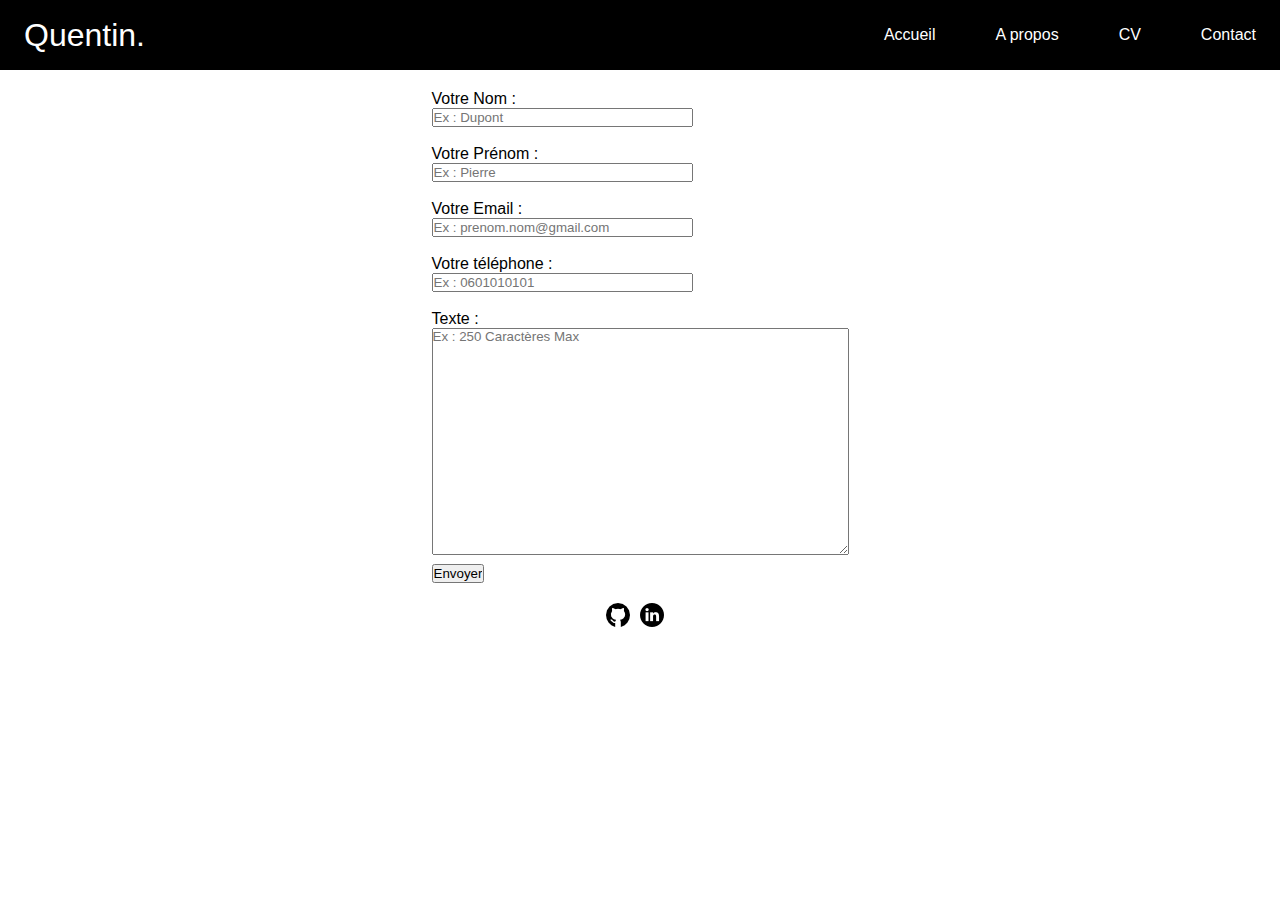
<file: contact.html>
<!DOCTYPE html>
<html>
    <head>
        <meta charset="utf-8">
        <meta http-equiv="X-UA-Compatible" content="IE=edge">
        <title>Contact</title>
        <meta name="viewport" content="width=device-width, initial-scale=1">
        <link rel="stylesheet" href="Style.css">
        <link rel="stylesheet" href="https://cdnjs.cloudflare.com/ajax/libs/font-awesome/5.15.4/css/all.min.css">
    </head>
    <body>
        <header>
            <nav class="navbar">
                <a href="#" class="nav-branding">Quentin.</a>
                <ul class="nav-menu">
                    <li class="nav-item">
                        <a href="index.html" class="nav-link">Accueil</a>
                    </li>
                    <li class="nav-item">
                        <a href="A_propos.html" class="nav-link">A propos</a>
                    </li>
                    <li class="nav-item">
                        <a href="CV.html" class="nav-link">CV</a>
                    </li>
                    <li class="nav-item">
                        <a href="contact.html" class="nav-link">Contact</a>
                    </li>
                </ul>
                <div class="hamburger">
                    <span class="bar"></span>
                    <span class="bar"></span>
                    <span class="bar"></span>
                </div>
            </nav>
        </header>
        <div class="Formulaire">  <!--Formulaire-->
            <form method="post" action="Traitement.php"> <!--Lien page PHP-->
              <p>
                <label>Votre Nom :</label> <input type="text" name="Nom" class="CaseFormulaire" placeholder="Ex : Dupont" size="30" maxlength="20" required><br>                   
                <label>Votre Prénom :</label> <input type="text" name="Prenom" class="CaseFormulaire" placeholder="Ex : Pierre" size="30" maxlength="20" required><br>                    
                <labe>Votre Email :</labe> <input type="email" name="Email" class="CaseFormulaire" placeholder="Ex : prenom.nom@gmail.com" size="30" maxlength="40" required><br>
                <label>Votre téléphone :</label> <input type="tel" name="Téléphone" class="CaseFormulaire" placeholder="Ex : 0601010101" size="30" maxlength="10" required><br>           
                <label for="ameliorer">Texte :</label><br>
                <textarea name="ameliorer" class="ameliorer" rows="15" maxlength="250" cols="50" placeholder="Ex : 250 Caractères Max"></textarea>
                <input type="submit" value="Envoyer" class="BoutonEnvoyer">
              </p>
            </form>
        </div>
        <footer class="Pied">
            <a href="https://github.com/Quentinauditeur" target="_blank"><img class="LogoGitLink" src="Logogithub.png" alt="Logo de Github"></a>
            <a href="https://fr.linkedin.com/" target="_blank"><img class="LogoGitLink" src="Logolinkedin.png" alt="Logo de Github"></a>
        </footer>
        <script src="app.js" async defer></script>
    </body>
</html>
</file>
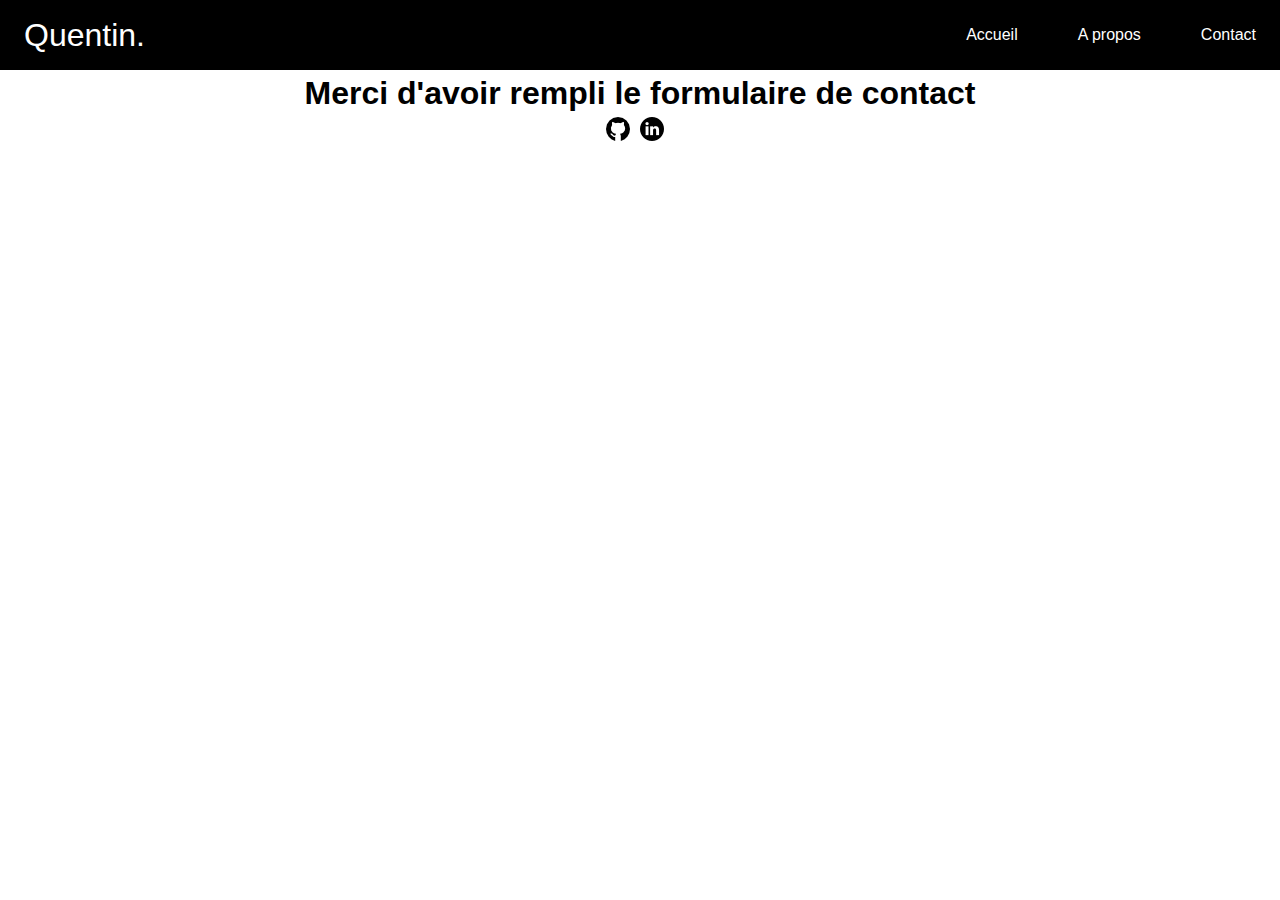
<file: form-merci.html>
<!DOCTYPE html>
<html>
    <head>
        <meta charset="utf-8">
        <meta http-equiv="X-UA-Compatible" content="IE=edge">
        <title>Acceuil</title>
        <meta name="viewport" content="width=device-width, initial-scale=1">
        <link rel="stylesheet" href="Style.css">
        <link rel="stylesheet" href="https://cdnjs.cloudflare.com/ajax/libs/font-awesome/5.15.4/css/all.min.css">
    </head>
    <body>
        <header>
            <nav class="navbar">
                <a href="#" class="nav-branding">Quentin.</a>
                <ul class="nav-menu">
                    <li class="nav-item">
                        <a href="index.html" class="nav-link">Accueil</a>
                    </li>
                    <li class="nav-item">
                        <a href="A_propos.html" class="nav-link">A propos</a>
                    </li>
                    <li class="nav-item">
                        <a href="contact.html" class="nav-link">Contact</a>
                    </li>
                </ul>
                <div class="hamburger">
                    <span class="bar"></span>
                    <span class="bar"></span>
                    <span class="bar"></span>
                </div>
            </nav>
        </header>
        <div class="MERCI">
            <h1>Merci d'avoir rempli le formulaire de contact</h1>
        </div>
        <footer class="Pied">
            <a href="https://github.com/Quentinauditeur" target="_blank"><img class="LogoGitLink" src="Logogithub.png" alt="Logo de Github"></a>
            <a href="https://fr.linkedin.com/" target="_blank"><img class="LogoGitLink" src="Logolinkedin.png" alt="Logo de Github"></a>
        </footer>
        <script src="app.js" async defer></script>
    </body>
</html>
</file>
<file: Style.css>
* {
    margin: 0px;
    padding: 0px;
    font-family: Arial;
}
header{
    background-color: black;
}
li{
    list-style: none;
}
a{
    color: white;
    text-decoration: none;
}
/* Menu*/
.navbar{
    min-height: 70px;
    display: flex;
    justify-content: space-between;
    align-items: center;
    padding: 0 24px;
}
.nav-menu{
    display: flex;
    justify-content: space-between;
    align-items: center;
    gap: 60px;
}
.nav-branding{
    font-size: 2rem;
}
.nav-link{
    transition: 0.7s;
}
.nav-link:hover{
    color: blue;
}
/* Bouton hamburger*/
.hamburger{
    display: none;
    cursor: pointer;
}
.bar{
    display: block;
    width: 25px;
    height: 3px;
    margin: 5px auto;
    -webkit-transition: all 0.3s ease-in-out;
    transition: all 0.3s ease-in-out;
    background-color: white;
}
/* Accueil*/
.Accueil{
    background-image: url("Fondacceuil.jpg");
    background-size: cover;
    width: 100%;
    height: 600px;
    margin: 0px 0px 10px 0px;
    display: table;
}
.ContentAccueil{
    display: table-cell;
    vertical-align: middle;
    text-align: center;
}
.BoutonAccueil{
    margin: 10px 0px 0px 0px;
}
/* Formulaire*/
.Formulaire{
    display: flex;
    justify-content: center;
    margin: 20px 0px 20px 0px;
}
.CaseFormulaire{
    display: flex;
    justify-content: center;
}
.BoutonEnvoyer{
    display: flex;
    justify-content: center;
    margin-top: 5px;
}
/* Merci Formulaire*/
.MERCI{
    display: flex;
    justify-content: center;
    margin: 5px 0px 5px 0px;
    font-size: 1rem;
}
/* Footer*/
.Pied{
    display: flex;
    justify-content: center;
}
.LogoGitLink{
    padding: 0px 10px 0px 0px;
}
/* CV*/
.CV{
    width: 100%;
    height: 600px;
    margin: 0px 0px 10px 0px;
}


@media(max-width:768px){
    .hamburger{
        display: block;
    }
    .hamburger.active .bar:nth-child(2){
        opacity: 0;
    }
    .hamburger.active .bar:nth-child(1){
        transform: translateY(8px) rotate(45deg)
    }
    .hamburger.active .bar:nth-child(3){
        transform: translateY(-8px) rotate(-45deg)
    }

    .nav-menu{
        position: fixed;
        left: -100%;
        top: 70px;
        gap: 0;
        flex-direction: column;
        background-color: black;
        width: 100%;
        text-align: center;
        transition: 0.3s;
    }
    .nav-item{
        margin: 16px 0;
    }
    .nav-menu.active{
        left: 0;
    }
}
@media only screen and (max-width: 480px){
    .Formulaire{
        width: 100%;
        padding: auto;
    }
    .MERCI{
        width: 100%;
        padding: auto;
    }
}
</file>
